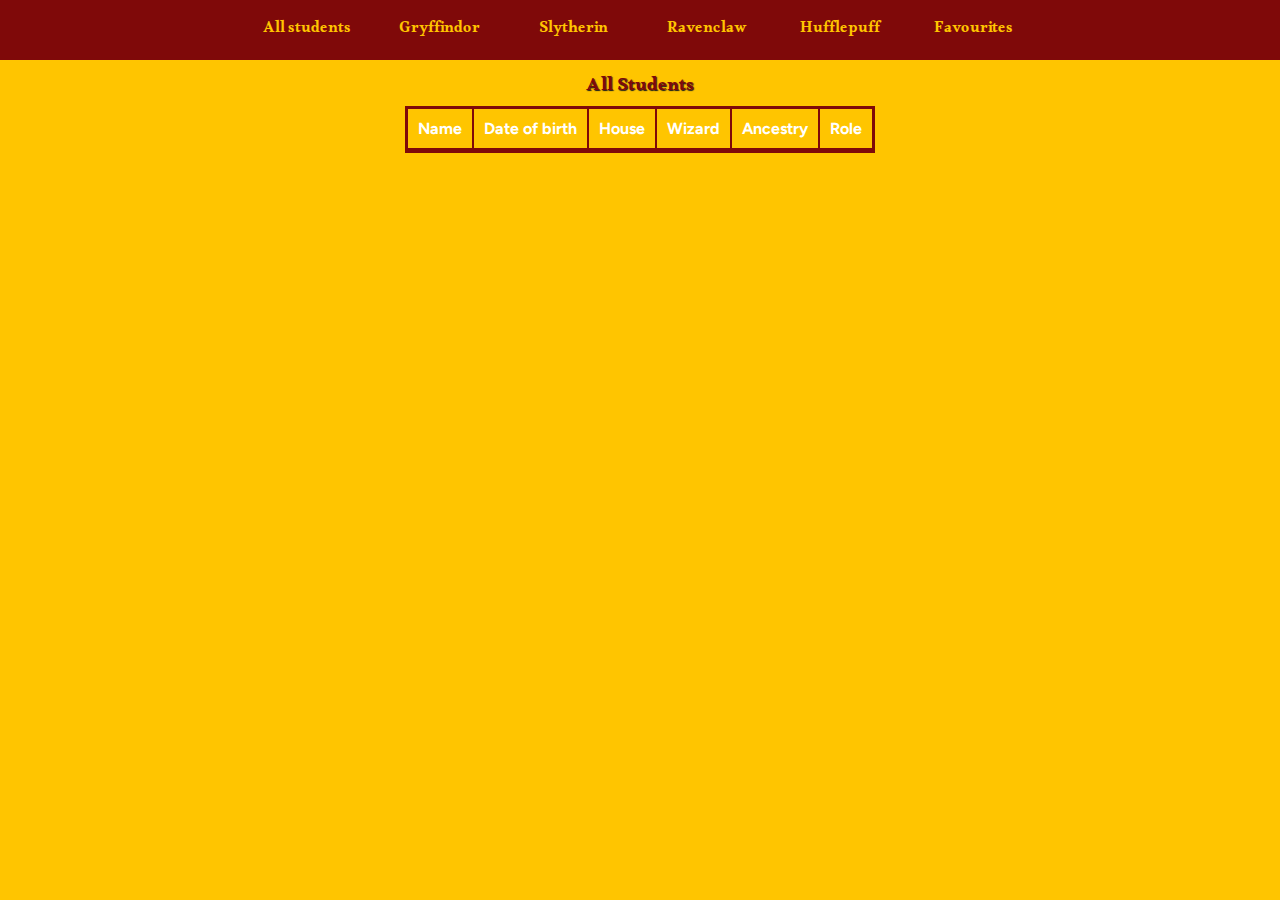
<file: index.html>
<!DOCTYPE html>
<html lang="en">

<head>
    <meta charset="UTF-8">
    <meta http-equiv="X-UA-Compatible" content="IE=edge">
    <meta name="viewport" content="width=device-width, initial-scale=1.0">
    <link rel="icon" type="image/x-icon" href="icons/favicon.ico">
    <link rel="stylesheet" href="style.css">
    <title>Harry Potter Students</title>
</head>

<body>
    <nav class="navigation">
        <div class="navigation__elements ">
            <div class="navigation__selection pointer" onclick="renderTable('students')">All students</div>
            <div class="navigation__selection pointer" onclick="renderTable('house/gryffindor')">Gryffindor</div>
            <div class="navigation__selection pointer" onclick="renderTable('house/slytherin')">Slytherin</div>
            <div class="navigation__selection pointer" onclick="renderTable('house/ravenclaw')">Ravenclaw</div>
            <div class="navigation__selection pointer" onclick="renderTable('house/hufflepuff')">Hufflepuff</div>
            <a class="navigation__selection pointer" href="favourites.html">Favourites</a>
        </div>

    </nav>

    <div id="tableOverflow" class="tableOverflow">
        <table id="students" class="students">
            <caption id="students__title" class="students__title"></caption>
            <thead>
                <tr id="tableHeader">
                    <th id="name" onclick="sortTable('name')" class="pointer">Name</th>
                    <th id="dateOfBirth" onclick="sortTable('dateOfBirth')" class="pointer">Date of birth</th>
                    <th id="house" onclick="sortTable('house')" class="pointer">House</th>
                    <th id="wizard">Wizard</th>
                    <th id="ancestry">Ancestry</th>
                    <th id="hogwartsStudent">Role</th>
                </tr>
            </thead>
        </table>
    </div>


    <div class="modal" id="modal">
        <div class="modal__content">
            <div id="left" class="left"></div>
            <div class="right">
                <div class="buttons">
                    <button class="button modal__fav" id="modal__fav" onclick="addToFavourites()"></button>
                    <button class="button modal__close" id="modal__close" onclick="closeCharacterModal()"></button>
                </div>

                <ul id="modal__info" class="modal__info"></ul>
            </div>
        </div>

    </div>

    <script src="script.js"></script>
    <script>
        renderTable("students");
    </script>
</body>

</html>
</file>
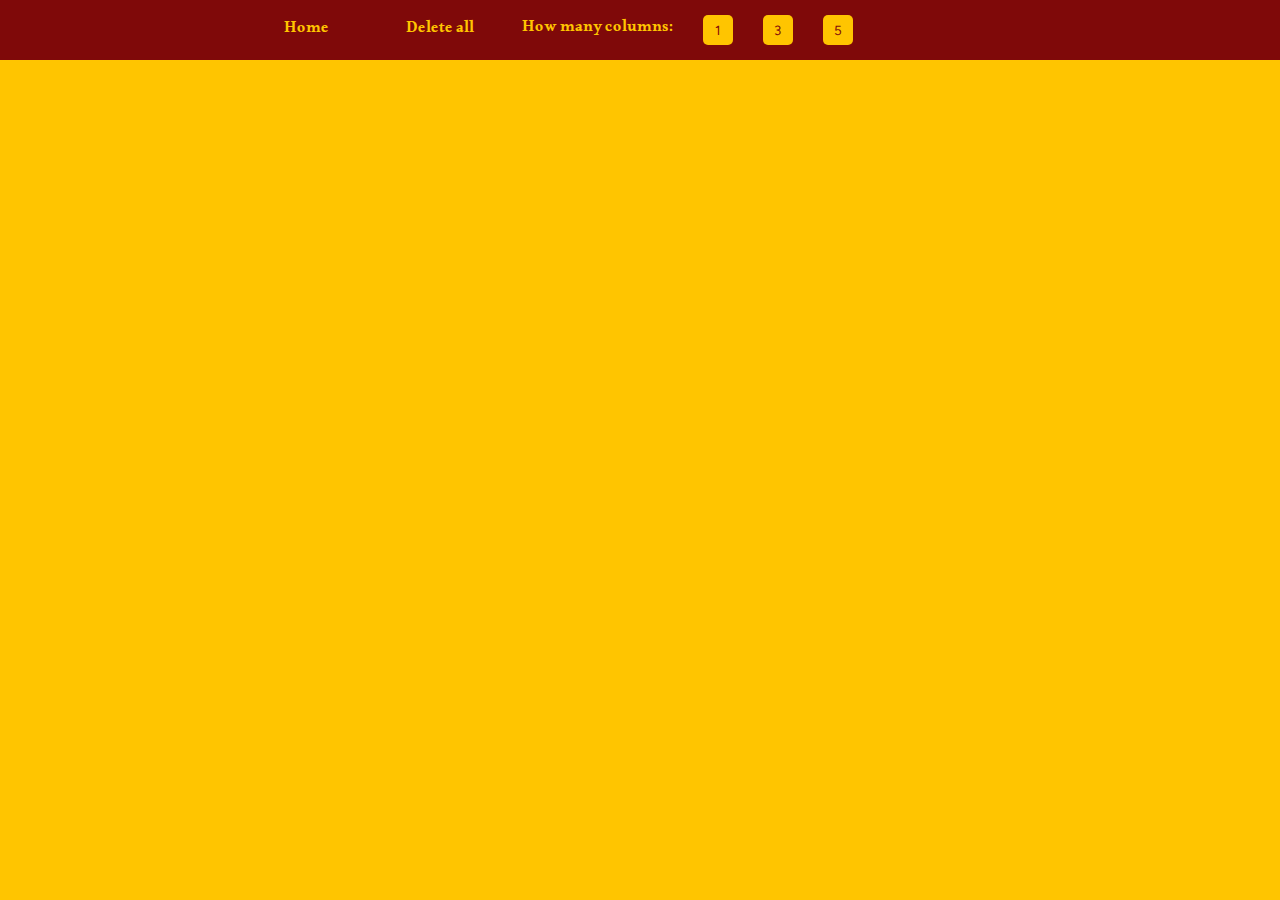
<file: favourites.html>
<!DOCTYPE html>
<html lang="en">

<head>
    <meta charset="UTF-8">
    <meta http-equiv="X-UA-Compatible" content="IE=edge">
    <meta name="viewport" content="width=device-width, initial-scale=1.0">
    <link rel="icon" type="image/x-icon" href="icons/favicon.ico">
    <link rel="stylesheet" href="style.css">
    <title>⭐Favourites⭐</title>
</head>

<body>
    <nav class="navigation">
        <div class="navigation__elements">
            <div class="navigation__selection pointer navigation__home" onclick="location.href='index.html';">Home</div>
            <div class="navigation__selection pointer" onclick="clearFavourites()">Delete all</div>
            <div class="navigation__rowCountButtons">
                <label for="rowCount">How many columns:</label>
                <button class="pointer" onclick="changeRowNumber(1)" name="rowCount">1</button>
                <button class="pointer" onclick="changeRowNumber(3)" name="rowCount">3</button>
                <button class="pointer" onclick="changeRowNumber(5)" name="rowCount">5</button>
            </div>
        </div>

    </nav>

    <div id="favourites" class="favourites" style="grid-template-columns: 1fr 1fr 1fr;"></div>

    <script src="script.js"></script>
    <script>
        renderFavourites()
    </script>
</body>

</html>
</file>
<file: style.css>
@import url("https://fonts.googleapis.com/css2?family=Alkalami&family=Figtree:wght@300;400;700&display=swap");
* {
  margin: 0;
  padding: 0;
  box-sizing: border-box;
}

.pointer {
  cursor: pointer;
}

body {
  background-color: #FFC500;
}
body .navigation {
  position: fixed;
  top: 0;
  left: 0;
  width: 100vw;
  background-color: #7F0909;
  font-family: "Alkalami", serif;
  color: #FFC500;
  z-index: 3;
}
body .navigation .navigation__elements {
  vertical-align: middle;
  display: grid;
  grid-template-columns: 1fr 1fr 1fr 1fr 1fr 1fr;
  justify-content: center;
  max-width: 800px;
  margin: auto;
}
@media (max-width: 576px) {
  body .navigation .navigation__elements {
    grid-template-columns: 1fr 1fr 1fr;
  }
}
body .navigation .navigation__elements .navigation__selection {
  display: flex;
  justify-content: center;
  align-items: center;
  height: 60px;
  text-decoration: none;
  color: inherit;
}
body .navigation .navigation__elements .navigation__selection:hover {
  background-color: #FFC500;
  color: #7F0909;
  font-weight: 700;
  border-top: 3px solid #7F0909;
  border-bottom: 3px solid #7F0909;
}
@media (max-width: 576px) {
  body .navigation .navigation__elements .navigation__home {
    grid-column: span 2;
  }
}
body .navigation .navigation__elements .navigation__rowCountButtons {
  grid-column: span 4;
  display: flex;
}
@media (max-width: 576px) {
  body .navigation .navigation__elements .navigation__rowCountButtons {
    display: none;
  }
}
body .navigation .navigation__elements .navigation__rowCountButtons label {
  display: flex;
  align-items: center;
  line-height: 1.2em;
  padding: 0 15px;
}
body .navigation .navigation__elements .navigation__rowCountButtons button {
  margin: 15px;
  width: 30px;
  height: 30px;
  border: none;
  border-radius: 5px;
  background-color: #FFC500;
  color: #7F0909;
  font-family: "Figtree", sans-serif;
}
body .tableOverflow {
  overflow-x: auto;
}
body table {
  margin: auto;
  margin-top: 60px;
  margin-bottom: 60px;
  border-spacing: 0;
  border: 3px solid #7F0909;
}
@media (max-width: 576px) {
  body table {
    margin-top: 120px;
  }
}
body table .students__title {
  font-family: "Alkalami", serif;
  font-size: 1.2em;
  color: #7F0909;
  margin: 10px 0 0 0;
  text-shadow: 1px 1px 1px #1a1a1a;
}
body table thead {
  font-family: "Figtree", sans-serif;
  font-weight: 700;
  color: #ffffff;
}
body table thead th {
  border-left: 2px solid #7F0909;
  border-bottom: 2px solid #7F0909;
  padding: 10px;
}
body table thead th:first-of-type {
  border-left: none;
}
body table tbody {
  font-family: "Figtree", sans-serif;
}
body table tbody tr:hover {
  text-shadow: 0px 0px 1px #1a1a1a;
}
body table tbody td {
  min-width: 75px;
  padding: 10px;
  text-align: center;
  border-left: 2px solid #7F0909;
}
body table tbody td:first-of-type {
  border-left: none;
}
body table tbody td:first-of-type {
  text-align: left;
}
body .modal {
  top: 50%;
  left: 50%;
  transform: translate(-50%, -50%);
  display: none;
  position: fixed;
  width: 80%;
  height: 80%;
  max-width: 800px;
  max-height: 500px;
  background-color: #ffffff;
  border-radius: 25px;
  border: 2px solid #1a1a1a;
  z-index: 5;
}
@media (max-width: 576px) {
  body .modal {
    height: fit-content;
    max-height: none;
  }
}
body .modal .modal__content {
  display: flex;
  flex-wrap: wrap;
  width: 100%;
  height: 100%;
  padding: 30px;
}
body .modal .modal__content .left {
  display: flex;
  flex-direction: column;
  align-items: center;
  justify-content: center;
  width: 50%;
}
@media (max-width: 576px) {
  body .modal .modal__content .left {
    width: 100%;
  }
}
body .modal .modal__content .left img {
  max-width: 200px;
  max-height: 300px;
}
body .modal .modal__content .left h2 {
  font-family: "Alkalami", serif;
  margin: 15px;
}
body .modal .modal__content .right {
  position: relative;
  display: flex;
  flex-direction: column;
  align-items: center;
  justify-content: center;
  width: 50%;
}
@media (max-width: 576px) {
  body .modal .modal__content .right {
    width: 100%;
  }
}
body .modal .modal__content .right .buttons {
  display: flex;
  justify-content: space-around;
  position: absolute;
  top: 25px;
  right: 25px;
  height: fit-content;
}
@media (max-width: 576px) {
  body .modal .modal__content .right .buttons {
    top: auto;
    left: 50%;
    transform: translateX(-50%);
    bottom: -15px;
  }
}
body .modal .modal__content .right .buttons .button {
  display: inline-block;
  width: 30px;
  height: 30px;
  cursor: pointer;
  background-position: center;
  background-repeat: no-repeat;
  background-color: transparent;
  border: none;
  margin: 4px;
}
body .modal .modal__content .right .buttons .modal__close {
  background-image: url("icons/xmark-solid.svg");
  transform: scale(130%);
}
body .modal .modal__content .right .buttons .modal__fav {
  background-image: url("icons/heart-regular.svg");
}
body .modal .modal__content .right .modal__info {
  list-style: none;
  font-family: "Figtree", sans-serif;
  margin-bottom: 30px;
}
body .favourites {
  display: grid;
  padding: 10px;
  margin-top: 60px;
}
body .favourites .favourites__tile {
  position: relative;
  display: flex;
  align-items: center;
  padding: 10px;
  border: 2px solid #1a1a1a;
  border-radius: 10px;
  margin: 10px;
  background-color: #ffffff;
}
@media (max-width: 768px) {
  body .favourites .favourites__tile {
    flex-direction: column;
  }
}
@media (max-width: 768px) {
  body .favourites .favourites__tile {
    flex-direction: row;
  }
}
body .favourites .favourites__tile img {
  width: 30%;
}
body .favourites .favourites__tile h3 {
  margin-left: 15px;
}
body .favourites .favourites__tile .favourites__remove {
  display: inline-block;
  width: 30px;
  height: 30px;
  cursor: pointer;
  background-position: center;
  background-repeat: no-repeat;
  background-color: transparent;
  border: none;
  position: absolute;
  top: 10px;
  right: 10px;
  background-image: url("icons/trash-solid.svg");
}
@media (max-width: 576px) {
  body .favourites {
    grid-template-columns: 1fr !important;
  }
}

/*# sourceMappingURL=style.css.map */
</file>
